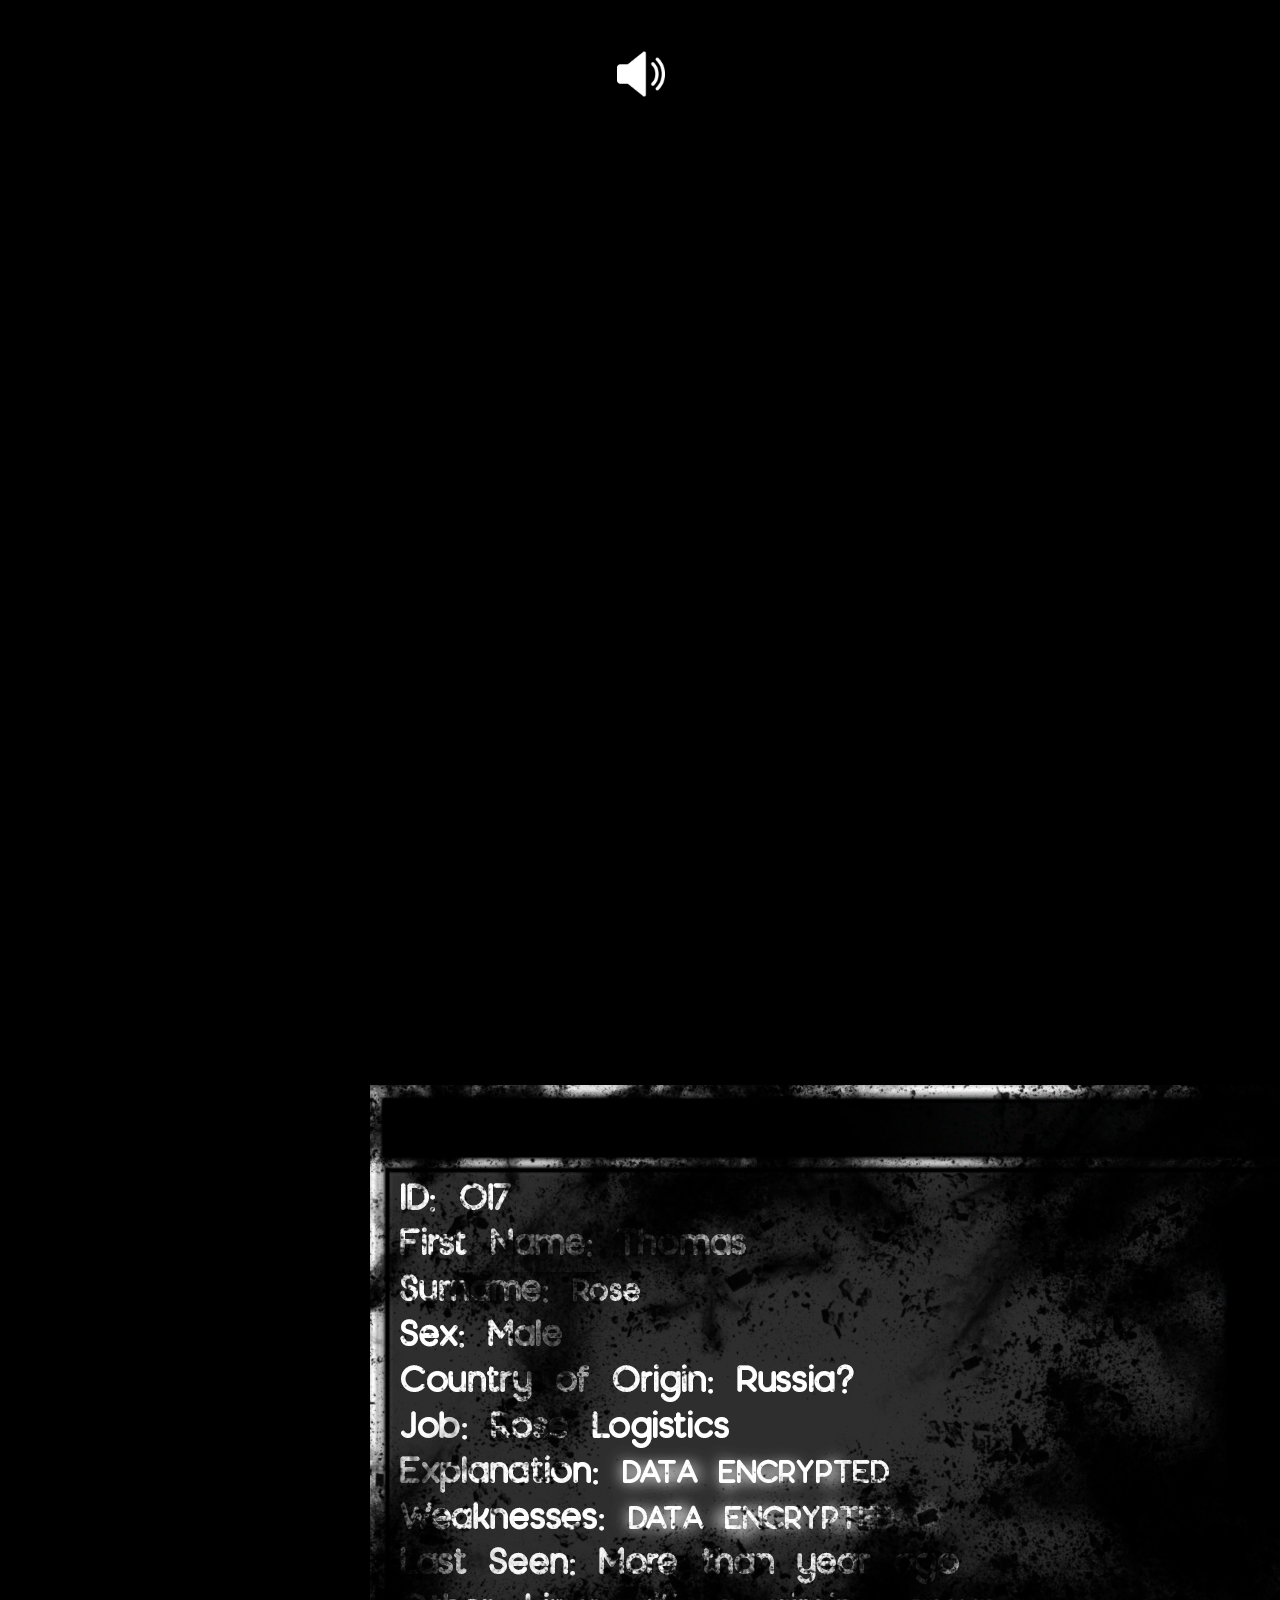
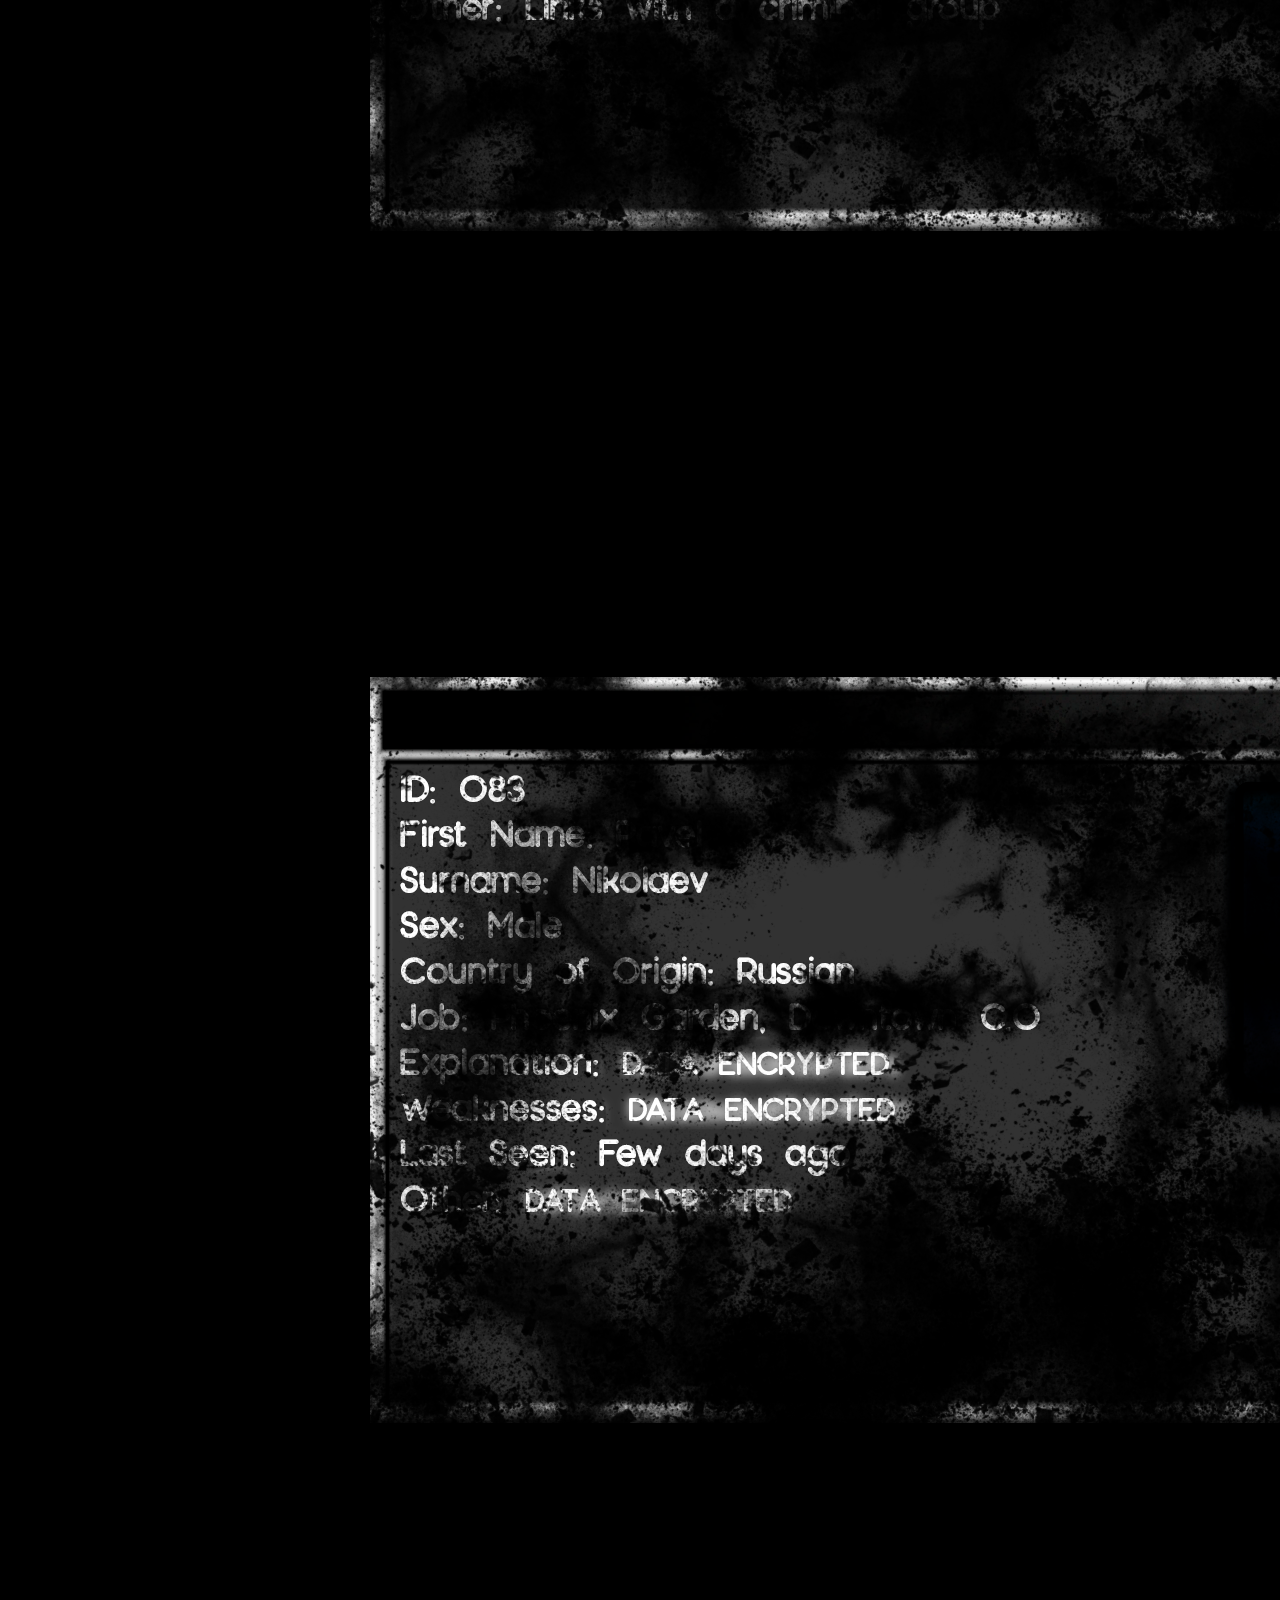
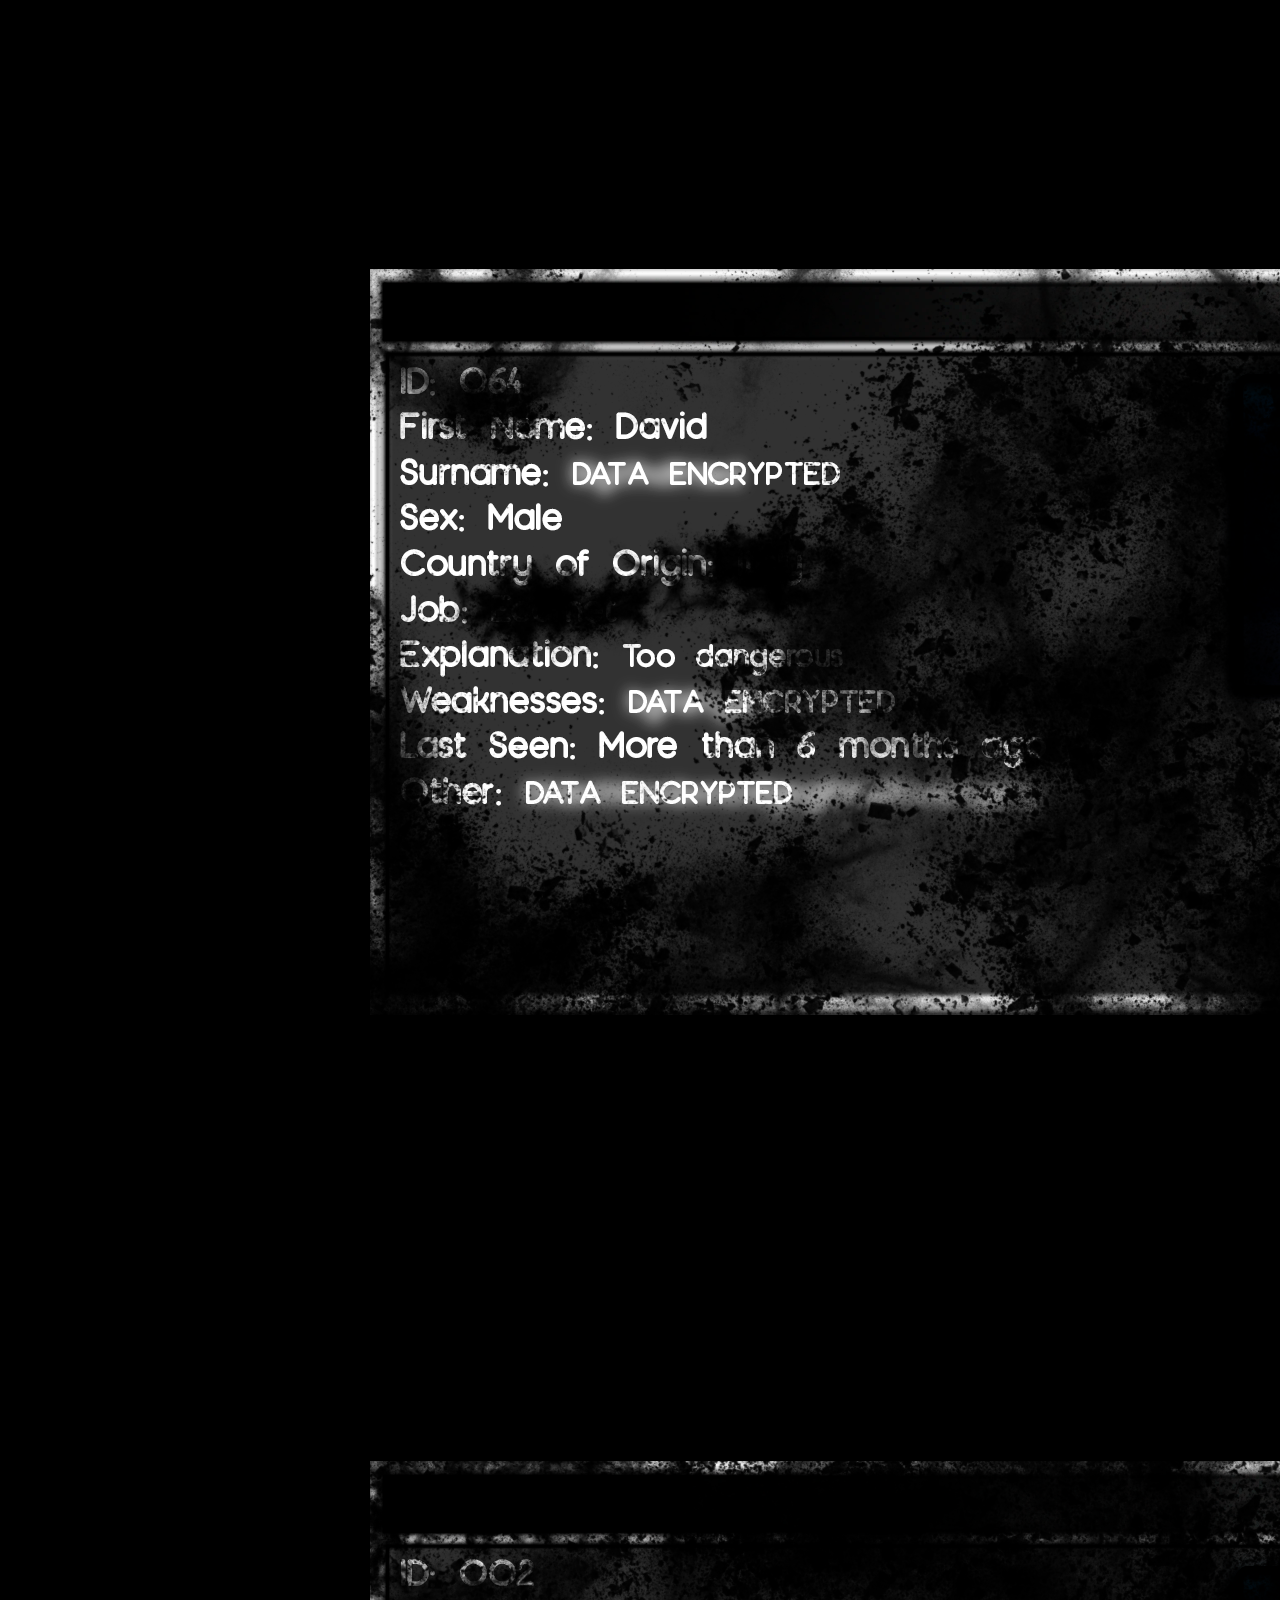
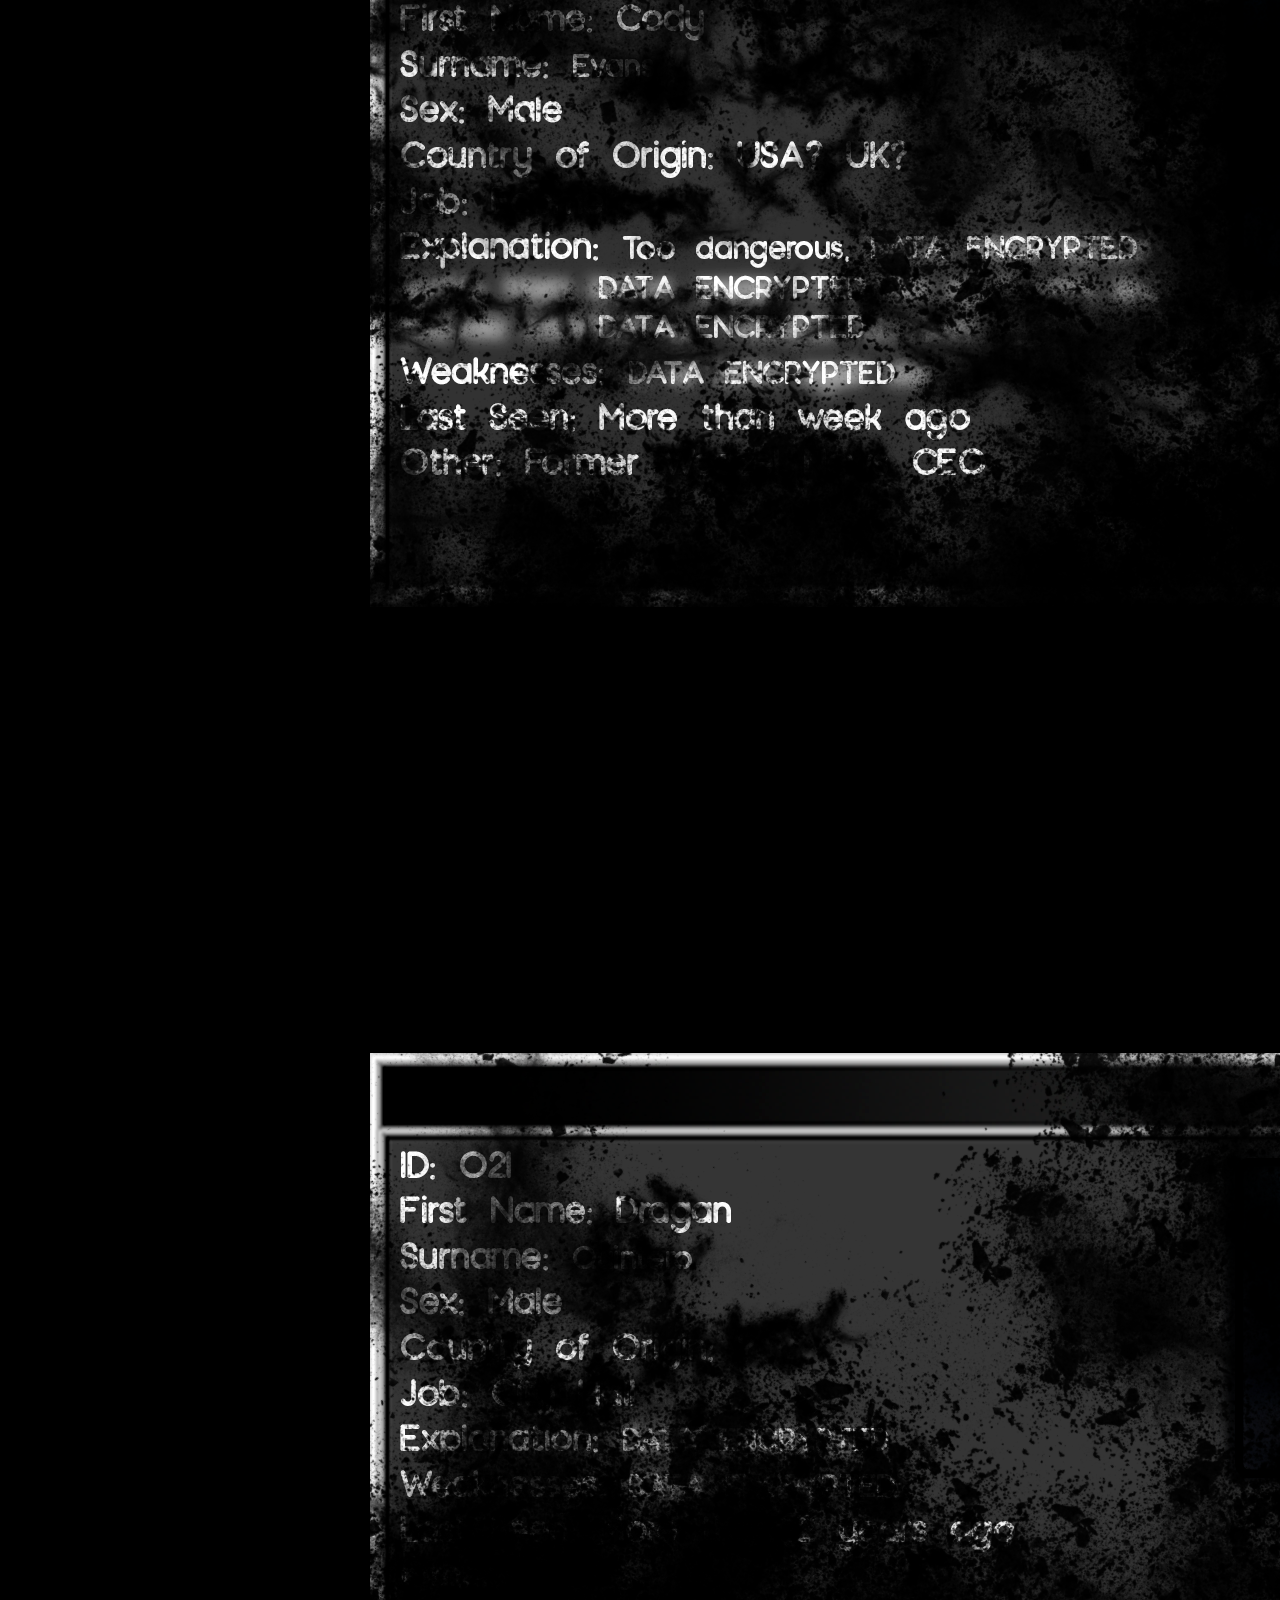
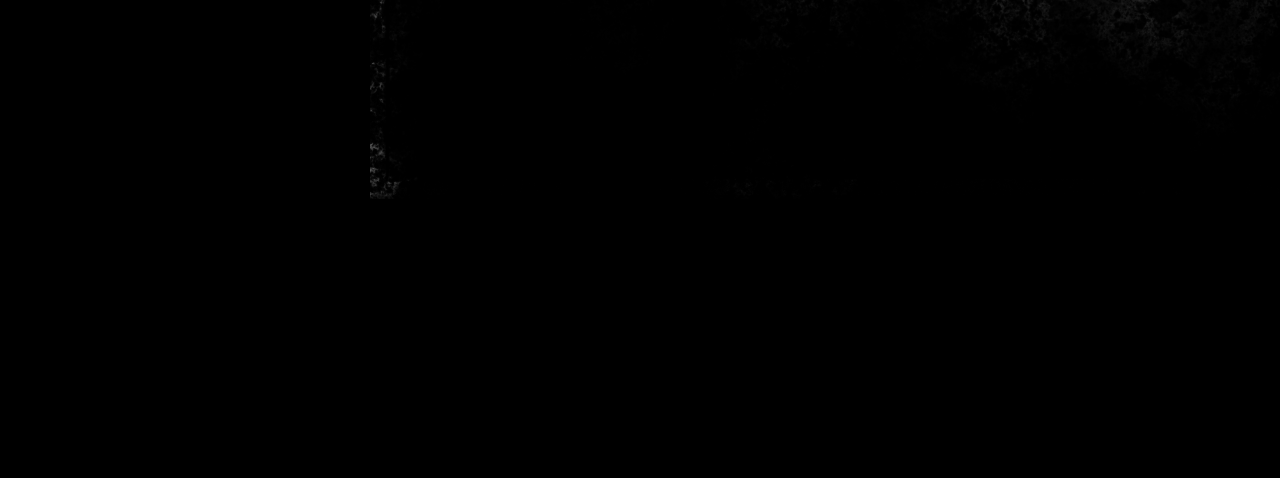
<file: dangerous.html>
<!DOCTYPE html>
<html>
<head>

<title>
</title>
<meta name="viewport" content="width=device-width, initial-scale=1">
<meta name="keywords" content="test">
<meta name="description" content="test">
<link rel="stylesheet" href="styles.css">
<style>
body {background-color:#000000;background-image:url(https://i.imgur.com/V2DLXyE.png);background-repeat:no-repeat;background-position:top center;background-attachment:scroll;}
h1{font-family:Arial, sans-serif;color:#000000;background-color:#ffffff;}
p {font-family:Georgia, serif;font-size:14px;font-style:normal;font-weight:normal;color:#000000;background-color:#ffffff;}
</style>
</head>
<body>

<style type="text/css">
audio {visibility: hidden; height: 0; width: 0; position: absolute; top: -300px; left: -300px;}
#pauseplay {float: right; width: 48px; height: 48px; overflow: hidden; cursor: pointer;margin-top: 50px;}
</style>
<div style="width:50px; margin:0 auto;text-align:center"">
<audio autoplay loop>
<source src="123.mp3" type="audio/mpeg">
</audio>
<img id="pauseplay" src="images/volume.png" alt="button" title="Play/Pause">


<script type="text/javascript">
(function(){
	var playing = !!('ontouchstart' in window) || !!('ontouchstart' in document.documentElement) || !!window.ontouchstart || (!!window.Touch && !!window.Touch.length) || !!window.onmsgesturechange || (window.DocumentTouch && window.document instanceof window.DocumentTouch),
	snd = document.getElementsByTagName('audio')[0],
	ctrl = document.getElementById('pauseplay');
	playing = !playing;
	ctrl.title = playing? 'Pause' : 'Play';
	if(playing){snd.autoplay = false; ctrl.src = 'images/volume.png';}
	ctrl.addEventListener('click', function(){

			snd.play();

		playing = !playing;
		ctrl.title = playing? 'Pause' : 'Play';
		ctrl.src = playing? 'images/volume.png' : 'images/volume.png';
	}, false);
})();

window.onload = function() 
{
    document.body.addEventListener("mousemove", function(event)
  {
    var x = event.pageX - 6 + "px"
    var y = event.pageY + "px"
    document.getElementById("cursor").style.left = x;
    document.getElementById("cursor").style.top = y;
  })
};
</script>

</div>
<br><br><br><br><br><br><br><br><br><br><br><br><br><br><br><br><br><br><br><br><br><br><br><br><br><br><br><br><br><br><br><br><br><br><br><br><br><br><br><br><br><br><br><br><br><br><br><br><br><br><br>

<img src="img/rose1.png">

<br><br><br><br><br><br><br>

<img src="img/nico1.png">

<br><br><br><br><br><br><br>

<img src="img/dav1.png">

<br><br><br><br><br><br><br>

<img src="img/cody1.png">

<br><br><br><br><br><br><br>

<img src="img/drag.png">

<br><br><br><br><br><br><br>


</body>
</html>
</file>
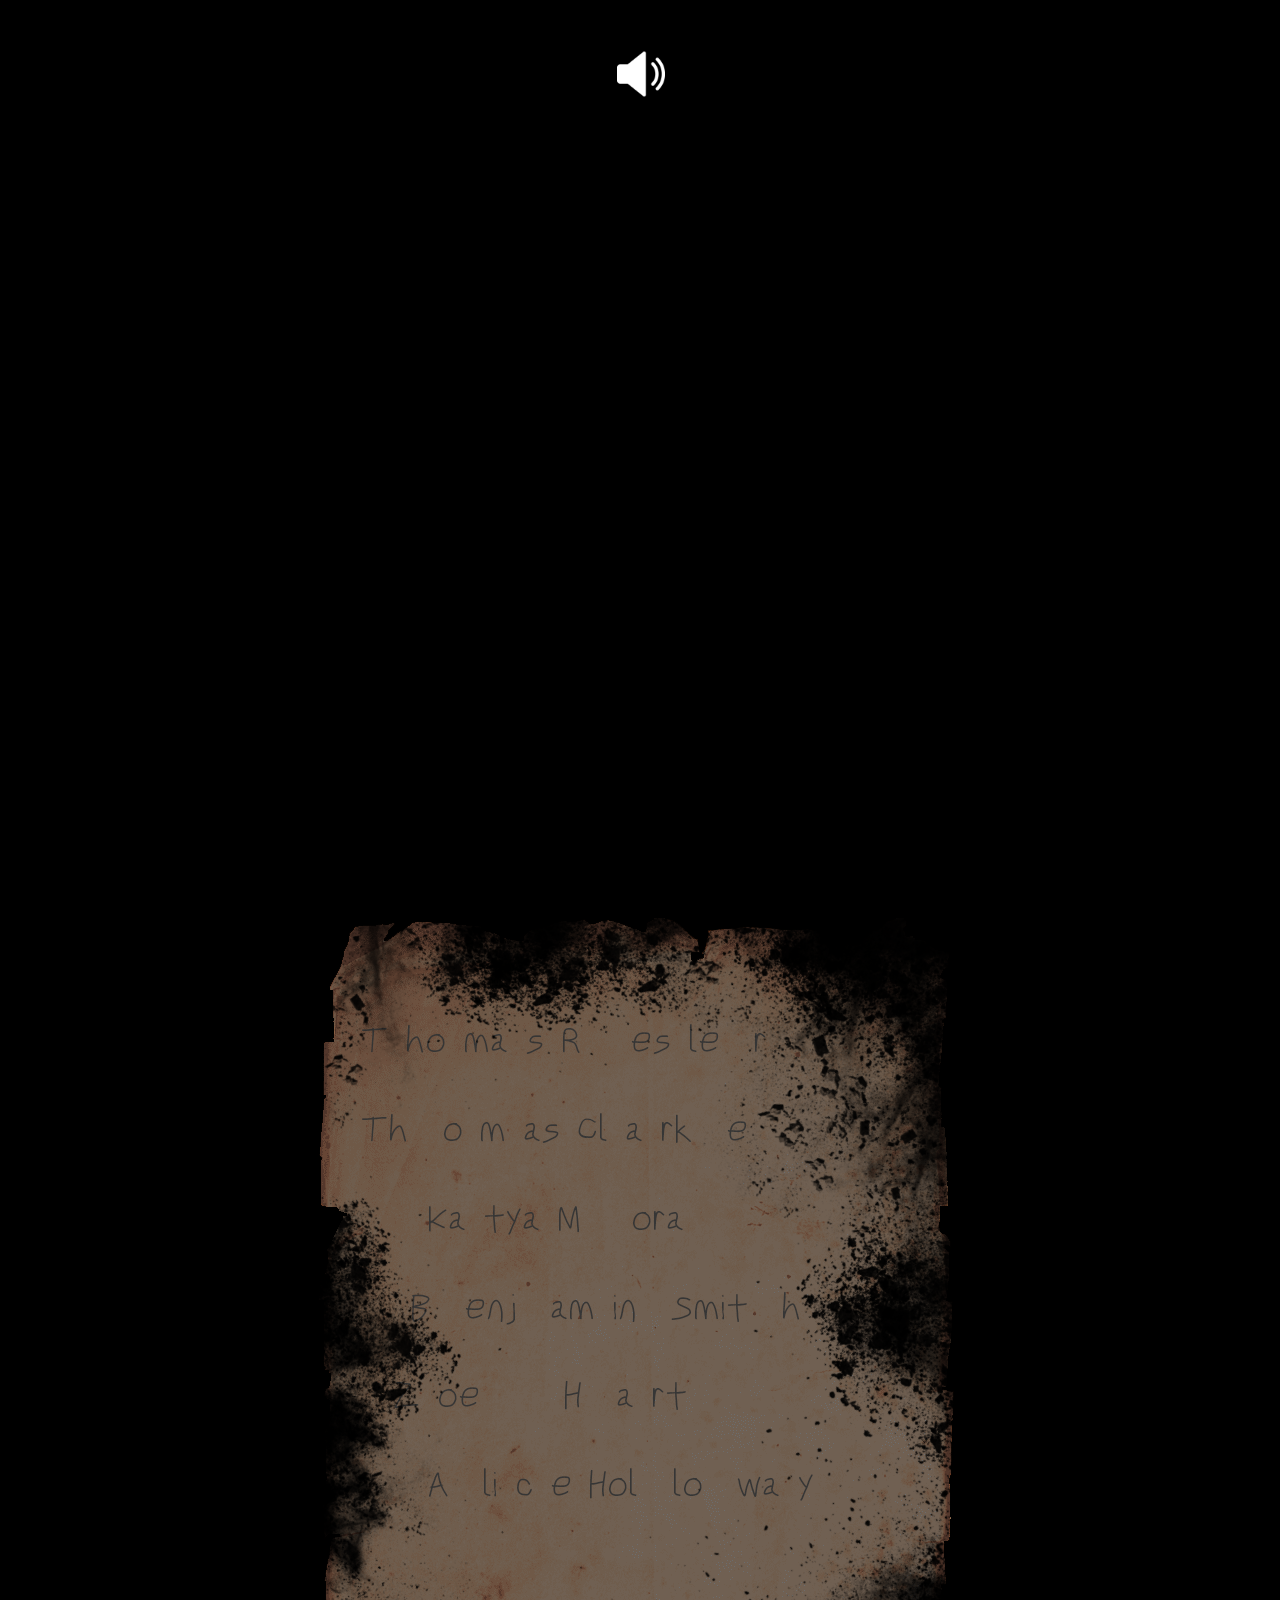
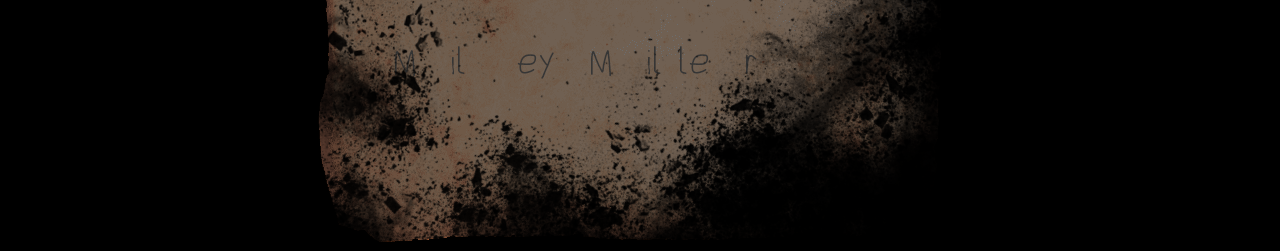
<file: next.html>
<!DOCTYPE html>
<html>
<head>
<title>
</title>
<meta name="viewport" content="width=device-width, initial-scale=1">
<meta name="keywords" content="test">
<meta name="description" content="test">
<link rel="stylesheet" href="styles.css">
<style>
body {background-color:#000000;background-image:url(https://i.imgur.com/V2DLXyE.png);background-repeat:no-repeat;background-position:top center;background-attachment:scroll;}
h1{font-family:Arial, sans-serif;color:#000000;background-color:#ffffff;}
p {font-family:Georgia, serif;font-size:14px;font-style:normal;font-weight:normal;color:#000000;background-color:#ffffff;}
</style>
</head>
<body>

<style type="text/css">
audio {visibility: hidden; height: 0; width: 0; position: absolute; top: -300px; left: -300px;}
#pauseplay {float: right; width: 48px; height: 48px; overflow: hidden; cursor: pointer;margin-top: 50px;}
</style>
<div style="width:50px; margin:0 auto;text-align:center"">
<audio autoplay loop>
<source src="123.mp3" type="audio/mpeg">
</audio>
<img id="pauseplay" src="images/volume.png" alt="button" title="Play/Pause">


<script type="text/javascript">
(function(){
	var playing = !!('ontouchstart' in window) || !!('ontouchstart' in document.documentElement) || !!window.ontouchstart || (!!window.Touch && !!window.Touch.length) || !!window.onmsgesturechange || (window.DocumentTouch && window.document instanceof window.DocumentTouch),
	snd = document.getElementsByTagName('audio')[0],
	ctrl = document.getElementById('pauseplay');
	playing = !playing;
	ctrl.title = playing? 'Pause' : 'Play';
	if(playing){snd.autoplay = false; ctrl.src = 'images/volume.png';}
	ctrl.addEventListener('click', function(){

			snd.play();

		playing = !playing;
		ctrl.title = playing? 'Pause' : 'Play';
		ctrl.src = playing? 'images/volume.png' : 'images/volume.png';
	}, false);
})();

window.onload = function() 
{
    document.body.addEventListener("mousemove", function(event)
  {
    var x = event.pageX - 6 + "px"
    var y = event.pageY + "px"
    document.getElementById("cursor").style.left = x;
    document.getElementById("cursor").style.top = y;
  })
};
</script>

</div>
<br><br><br><br><br><br><br><br><br><br><br><br><br><br><br><br><br><br><br><br><br><br><br><br><br><br><br><br><br><br><br><br><br><br><br><br><br><br><br><br><br><br><br><br><br><br><br><br><br><br><br>

<center><img src="img/next.png"></center>




</body>
</html>
</file>
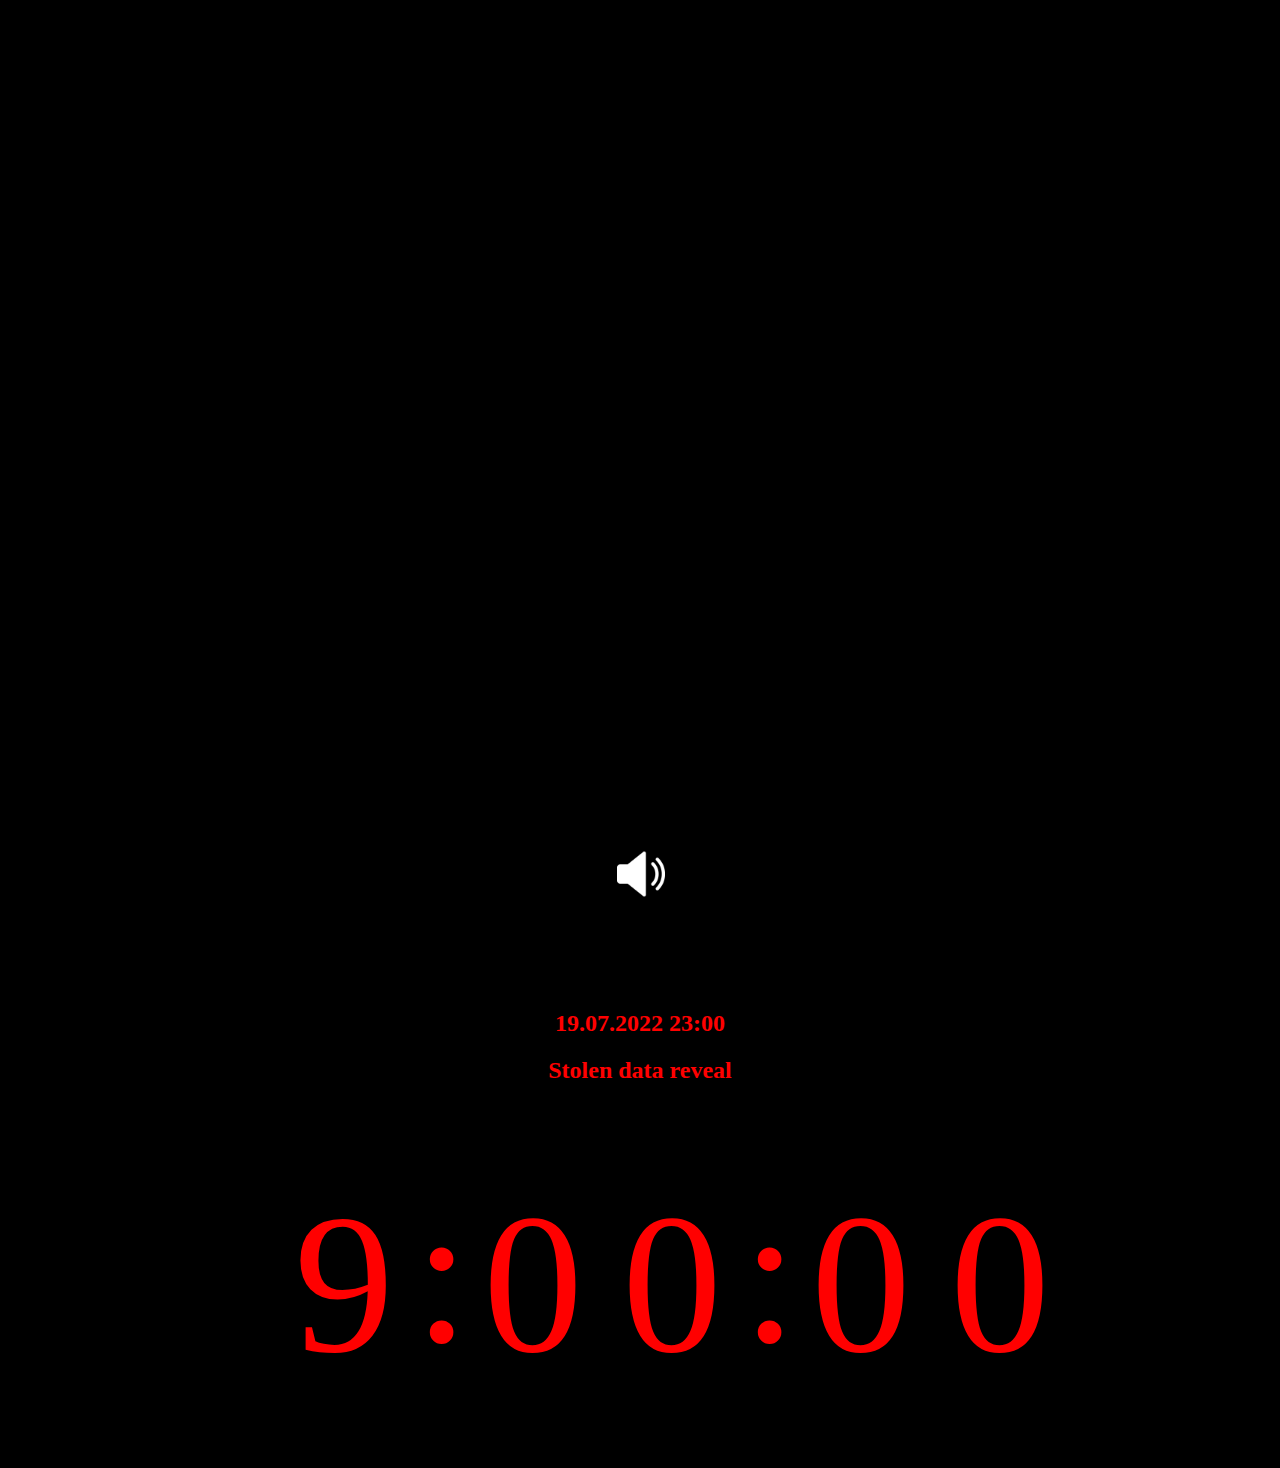
<file: no.html>
<!DOCTYPE html>
<html>
<head>
<title>
</title>
<meta name="viewport" content="width=device-width, initial-scale=1">
<meta name="keywords" content="test">
<meta name="description" content="test">
<link rel="stylesheet" href="styles.css">
<style>
body {background-color:#000000;background-image:url(https://i.imgur.com/V2DLXyE.png);background-repeat:no-repeat;background-position:top center;background-attachment:scroll;}
h1{font-family:Arial, sans-serif;color:#000000;background-color:#ffffff;}
p {font-family:Georgia, serif;font-size:14px;font-style:normal;font-weight:normal;color:#000000;background-color:#ffffff;}
</style>
</head>
<body>
<style type="text/css">
audio {visibility: hidden; height: 0; width: 0; position: absolute; top: -300px; left: -300px;}
#pauseplay {float: right; width: 48px; height: 48px; overflow: hidden; cursor: pointer;margin-top: 850px;}
</style>
<div style="width:50px; margin:0 auto;text-align:center"">
<audio autoplay loop>
<source src="123.mp3" type="audio/mpeg">
</audio>
<img id="pauseplay" src="images/volume.png" alt="button" title="Play/Pause">


<script type="text/javascript">
(function(){
	var playing = !!('ontouchstart' in window) || !!('ontouchstart' in document.documentElement) || !!window.ontouchstart || (!!window.Touch && !!window.Touch.length) || !!window.onmsgesturechange || (window.DocumentTouch && window.document instanceof window.DocumentTouch),
	snd = document.getElementsByTagName('audio')[0],
	ctrl = document.getElementById('pauseplay');
	playing = !playing;
	ctrl.title = playing? 'Pause' : 'Play';
	if(playing){snd.autoplay = false; ctrl.src = 'images/volume.png';}
	ctrl.addEventListener('click', function(){

			snd.play();

		playing = !playing;
		ctrl.title = playing? 'Pause' : 'Play';
		ctrl.src = playing? 'images/volume.png' : 'images/volume.png';
	}, false);
})();

window.onload = function() 
{
    document.body.addEventListener("mousemove", function(event)
  {
    var x = event.pageX - 6 + "px"
    var y = event.pageY + "px"
    document.getElementById("cursor").style.left = x;
    document.getElementById("cursor").style.top = y;
  })
};
</script>

</div>
<br><br><br><br><br><br><br><br><br><br><br><br><br><br><br><br><br><br><br><br><br><br><br><br><br><br><br><br><br><br><br><br><br><br><br><br><br><br><br><br><br><br><br><br><br><br><br><br><br><br><br><br><br><br><br>
<center><h2 style="color:Red;">19.07.2022 23:00</h2></center>
<center><h2 style="color:Red;">Stolen data reveal</h2></center>
<div class='wrapper'>
  <div class='time-part-wrapper'>
    <div class='time-part minutes tens'>
    </div>
    <div class='time-part minutes ones'>
      <div class='digit-wrapper'>

        <span class='digit'>9</span>
        <span class='digit'>8</span>
        <span class='digit'>7</span>
        <span class='digit'>6</span>
        <span class='digit'>5</span>
        <span class='digit'>4</span>
        <span class='digit'>3</span>
        <span class='digit'>2</span>
        <span class='digit'>1</span>
        <span class='digit'>0</span>
      </div>
    </div>
  </div>
  <div class='time-part-wrapper'>
    <div class='time-part seconds tens'>
      <div class='digit-wrapper'>
        <span class='digit'>0</span>
        <span class='digit'>5</span>
        <span class='digit'>4</span>
        <span class='digit'>3</span>
        <span class='digit'>2</span>
        <span class='digit'>1</span>
        <span class='digit'>0</span>
      </div>
    </div>
    <div class='time-part seconds ones'>
      <div class='digit-wrapper'>
        <span class='digit'>0</span>
        <span class='digit'>9</span>
        <span class='digit'>8</span>
        <span class='digit'>7</span>
        <span class='digit'>6</span>
        <span class='digit'>5</span>
        <span class='digit'>4</span>
        <span class='digit'>3</span>
        <span class='digit'>2</span>
        <span class='digit'>1</span>
        <span class='digit'>0</span>
      </div>
    </div>
  </div>
  <div class='time-part-wrapper'>
    <div class='time-part hundredths tens'>
      <div class='digit-wrapper'>
        <span class='digit'>0</span>
        <span class='digit'>9</span>
        <span class='digit'>8</span>
        <span class='digit'>7</span>
        <span class='digit'>6</span>
        <span class='digit'>5</span>
        <span class='digit'>4</span>
        <span class='digit'>3</span>
        <span class='digit'>2</span>
        <span class='digit'>1</span>
        <span class='digit'>0</span>
      </div>
    </div>
    <div class='time-part hundredths ones'>
      <div class='digit-wrapper'>
        <span class='digit'>0</span>
        <span class='digit'>9</span>
        <span class='digit'>8</span>
        <span class='digit'>7</span>
        <span class='digit'>6</span>
        <span class='digit'>5</span>
        <span class='digit'>4</span>
        <span class='digit'>3</span>
        <span class='digit'>2</span>
        <span class='digit'>1</span>
        <span class='digit'>0</span>
      </div>
    </div>
  </div>
</div>
</body>
</html>
</file>
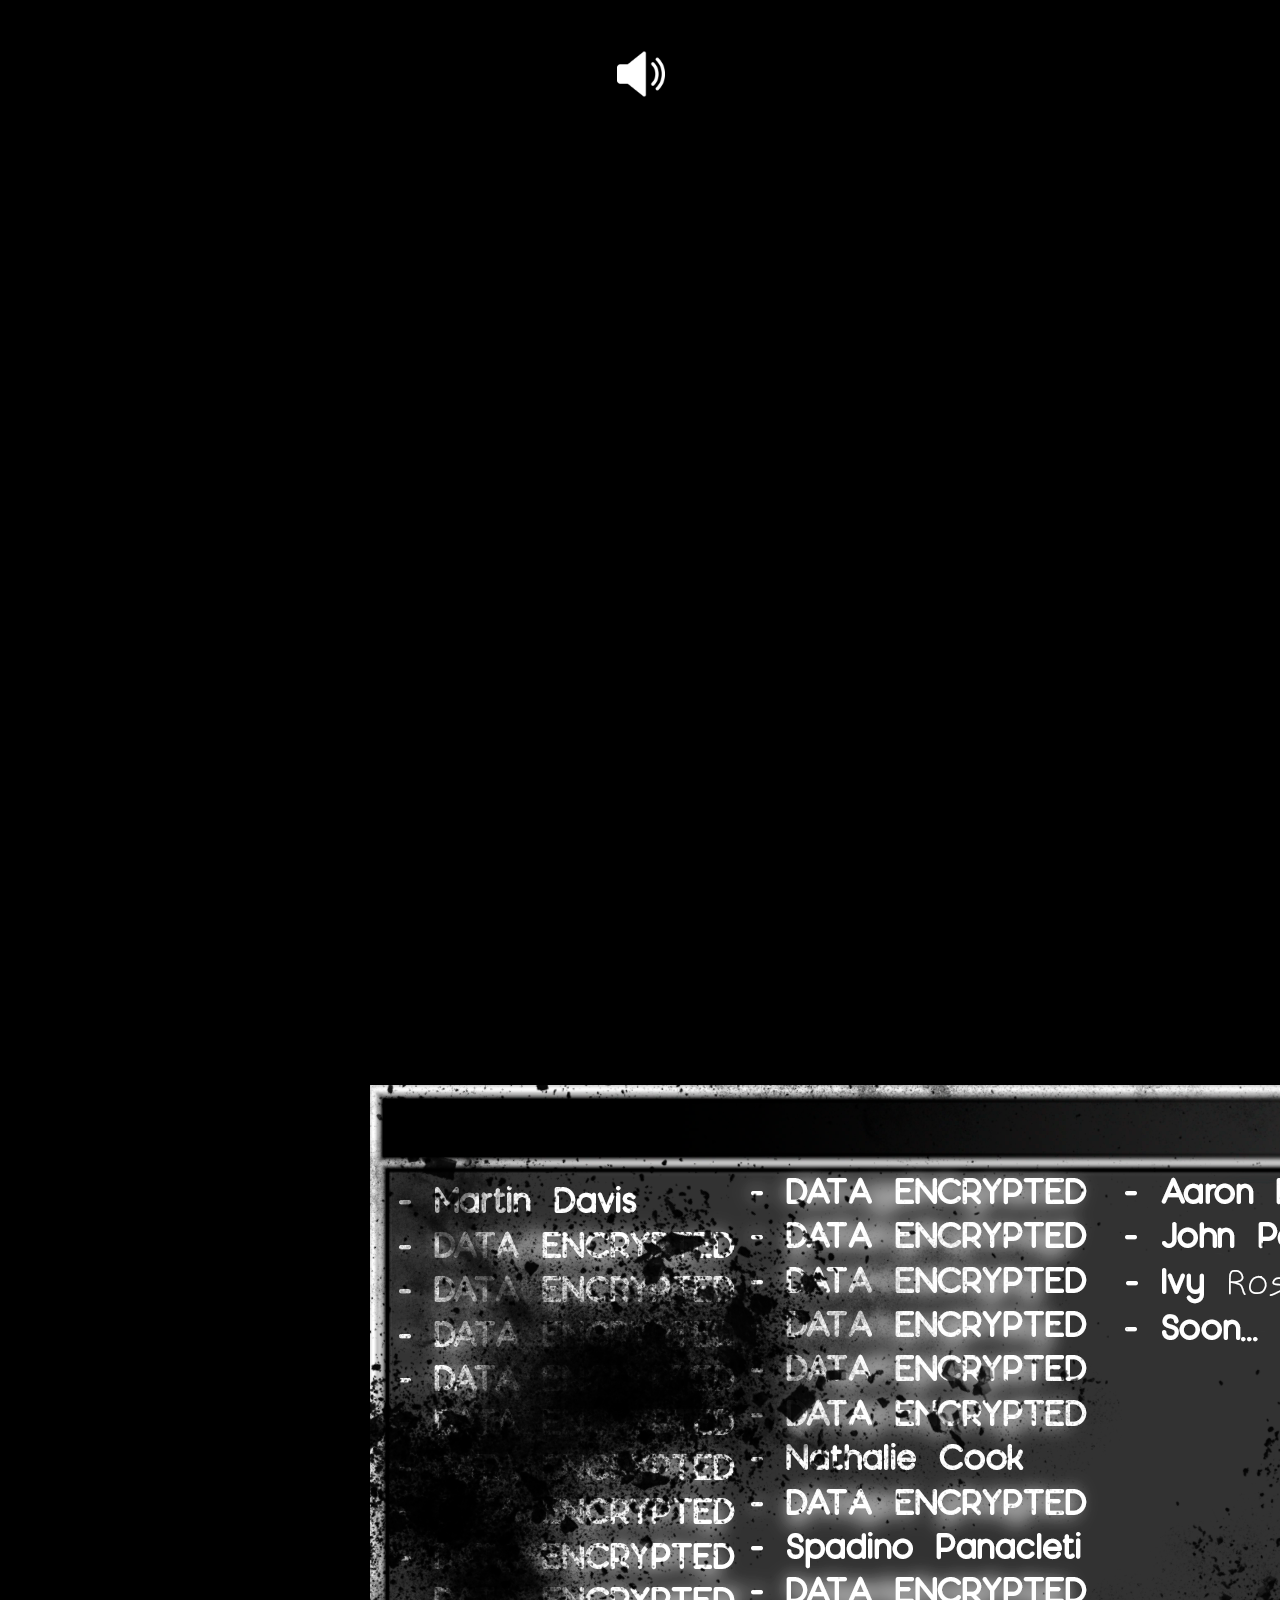
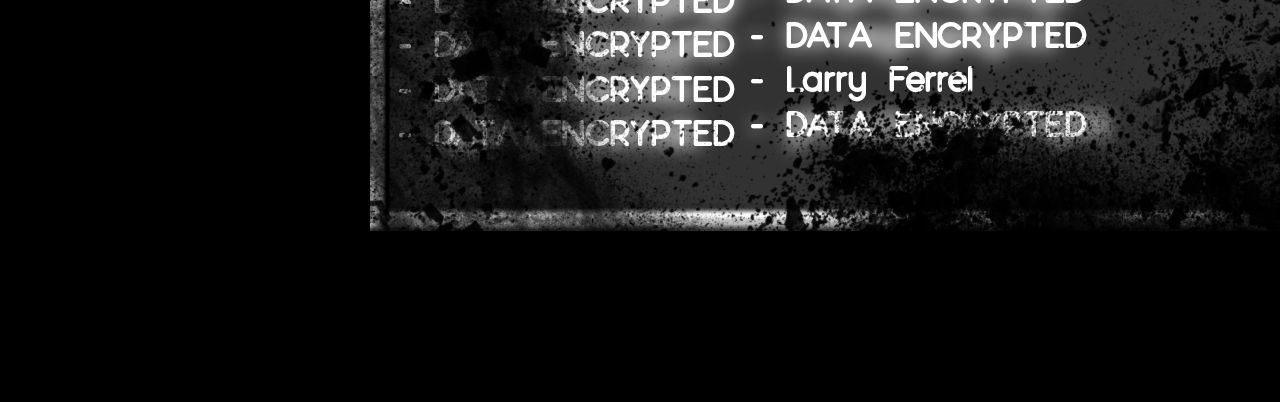
<file: vic.html>
<!DOCTYPE html>
<html>
<head>
<!-- HTML Codes by Quackit.com -->
<title>
</title>
<meta name="viewport" content="width=device-width, initial-scale=1">
<meta name="keywords" content="test">
<meta name="description" content="test">
<link rel="stylesheet" href="styles.css">
<style>
body {background-color:#000000;background-image:url(https://i.imgur.com/V2DLXyE.png);background-repeat:no-repeat;background-position:top center;background-attachment:scroll;}
h1{font-family:Arial, sans-serif;color:#000000;background-color:#ffffff;}
p {font-family:Georgia, serif;font-size:14px;font-style:normal;font-weight:normal;color:#000000;background-color:#ffffff;}
</style>
</head>
<body>

<style type="text/css">
audio {visibility: hidden; height: 0; width: 0; position: absolute; top: -300px; left: -300px;}
#pauseplay {float: right; width: 48px; height: 48px; overflow: hidden; cursor: pointer;margin-top: 50px;}
</style>
<div style="width:50px; margin:0 auto;text-align:center"">
<audio autoplay loop>
<source src="123.mp3" type="audio/mpeg">
</audio>
<img id="pauseplay" src="images/volume.png" alt="button" title="Play/Pause">


<script type="text/javascript">
(function(){
	var playing = !!('ontouchstart' in window) || !!('ontouchstart' in document.documentElement) || !!window.ontouchstart || (!!window.Touch && !!window.Touch.length) || !!window.onmsgesturechange || (window.DocumentTouch && window.document instanceof window.DocumentTouch),
	snd = document.getElementsByTagName('audio')[0],
	ctrl = document.getElementById('pauseplay');
	playing = !playing;
	ctrl.title = playing? 'Pause' : 'Play';
	if(playing){snd.autoplay = false; ctrl.src = 'images/volume.png';}
	ctrl.addEventListener('click', function(){

			snd.play();

		playing = !playing;
		ctrl.title = playing? 'Pause' : 'Play';
		ctrl.src = playing? 'images/volume.png' : 'images/volume.png';
	}, false);
})();

window.onload = function() 
{
    document.body.addEventListener("mousemove", function(event)
  {
    var x = event.pageX - 6 + "px"
    var y = event.pageY + "px"
    document.getElementById("cursor").style.left = x;
    document.getElementById("cursor").style.top = y;
  })
};
</script>

</div>
<br><br><br><br><br><br><br><br><br><br><br><br><br><br><br><br><br><br><br><br><br><br><br><br><br><br><br><br><br><br><br><br><br><br><br><br><br><br><br><br><br><br><br><br><br><br><br><br><br><br><br>

<img src="img/vic.png">




</body>
</html>
</file>
<file: styles.css>
.digit {
  display: inline-block;
  font-size: 200px;
  color: rgba(255, 0, 0, 1);
  height: 180px;
  line-height: 1;
}

.h2 {
	color: rgba(255, 0, 0, 1);
}

.time-part-wrapper {
  display: inline-block;
  margin-right: 50px;
  position: relative;
}
.time-part-wrapper:not(:last-child):after {
  content: ":";
  display: block;
  width: 30px;
  height: 230px;
  position: absolute;
  top: 0px;
  right: -30px;
  color: rgba(255, 0, 0, 1);
  font-size: 200px;
  line-height: 0.9;
}

.time-part {
  width: 140px;
  text-align: center;
  height: 180px;
  overflow: hidden;
  display: inline-block;
  margin-left: -5px;
  box-sizing: border-box;
}
.time-part .digit-wrapper {
  animation-timing-function: cubic-bezier(1, 0, 1, 0);
}
.time-part.minutes.tens .digit-wrapper {
  animation-name: minutes-tens;
  animation-duration: 3600s;
  animation-iteration-count: 1;
}
.time-part.minutes.ones .digit-wrapper {
  animation-name: minutes-ones;
  animation-duration: 600s;
  animation-iteration-count: 8;
}
.time-part.seconds.tens .digit-wrapper {
  animation-name: seconds-tens;
  animation-duration: 60s;
  animation-iteration-count: 60;
}
.time-part.seconds.ones .digit-wrapper {
  animation-name: seconds-ones;
  animation-duration: 10s;
  animation-iteration-count: 360;
}
.time-part.hundredths.tens .digit-wrapper {
  animation-name: hundredths-tens;
  animation-duration: 1s;
  animation-iteration-count: 3600;
}
.time-part.hundredths.ones .digit-wrapper {
  animation-name: hundredths-ones;
  animation-duration: 0.1s;
  animation-iteration-count: 36000;
}

@keyframes minutes-tens {
  0% {
    transform: translateY(-180px);
  }
  16.66667% {
    transform: translateY(-360px);
  }
  33.33333% {
    transform: translateY(-540px);
  }
  50% {
    transform: translateY(-720px);
  }
  66.66667% {
    transform: translateY(-900px);
  }
  83.33333% {
    transform: translateY(-1080px);
  }
}
@keyframes minutes-ones {
  0% {
    transform: translateY(-180px);
  }
  10% {
    transform: translateY(-360px);
  }
  20% {
    transform: translateY(-540px);
  }
  30% {
    transform: translateY(-720px);
  }
  40% {
    transform: translateY(-900px);
  }
  50% {
    transform: translateY(-1080px);
  }
  60% {
    transform: translateY(-1260px);
  }
  70% {
    transform: translateY(-1440px);
  }
  80% {
    transform: translateY(-1620px);
  }
  90% {
    transform: translateY(-1800px);
  }
}
@keyframes seconds-tens {
  0% {
    transform: translateY(-180px);
  }
  16.66667% {
    transform: translateY(-360px);
  }
  33.33333% {
    transform: translateY(-540px);
  }
  50% {
    transform: translateY(-720px);
  }
  66.66667% {
    transform: translateY(-900px);
  }
  83.33333% {
    transform: translateY(-1080px);
  }
}
@keyframes seconds-ones {
  0% {
    transform: translateY(-180px);
  }
  10% {
    transform: translateY(-360px);
  }
  20% {
    transform: translateY(-540px);
  }
  30% {
    transform: translateY(-720px);
  }
  40% {
    transform: translateY(-900px);
  }
  50% {
    transform: translateY(-1080px);
  }
  60% {
    transform: translateY(-1260px);
  }
  70% {
    transform: translateY(-1440px);
  }
  80% {
    transform: translateY(-1620px);
  }
  90% {
    transform: translateY(-1800px);
  }
}
@keyframes hundredths-tens {
  0% {
    transform: translateY(-180px);
  }
  10% {
    transform: translateY(-360px);
  }
  20% {
    transform: translateY(-540px);
  }
  30% {
    transform: translateY(-720px);
  }
  40% {
    transform: translateY(-900px);
  }
  50% {
    transform: translateY(-1080px);
  }
  60% {
    transform: translateY(-1260px);
  }
  70% {
    transform: translateY(-1440px);
  }
  80% {
    transform: translateY(-1620px);
  }
  90% {
    transform: translateY(-1800px);
  }
}
@keyframes hundredths-ones {
  0% {
    transform: translateY(-180px);
  }
  10% {
    transform: translateY(-360px);
  }
  20% {
    transform: translateY(-540px);
  }
  30% {
    transform: translateY(-720px);
  }
  40% {
    transform: translateY(-900px);
  }
  50% {
    transform: translateY(-1080px);
  }
  60% {
    transform: translateY(-1260px);
  }
  70% {
    transform: translateY(-1440px);
  }
  80% {
    transform: translateY(-1620px);
  }
  90% {
    transform: translateY(-1800px);
  }
}
body {
  background: #FFFF;
  margin: 0;
  font-family: "Aldrich";
}

.wrapper {
  margin: 100px auto;
  width: 1000px;
  position: relative;
}
.wrapper:before, .wrapper:after {
  content: "";
  display: block;
  position: absolute;
  width: 100%;
  left: 0;
  height: 20px;
  z-index: 10;
}
.wrapper:before {
  top: 0px;
}
.wrapper:after {
  bottom: 0px;
}
</file>
